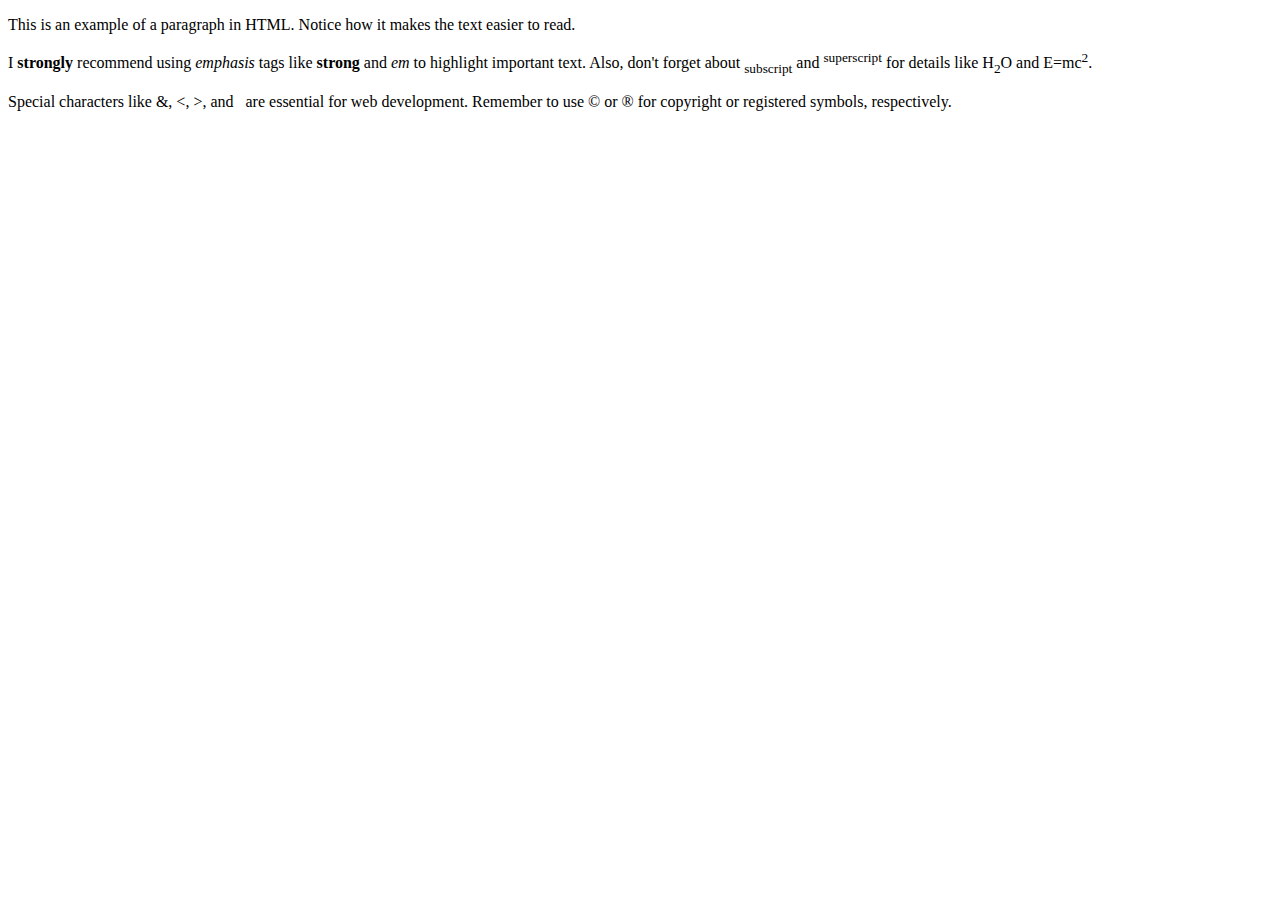
<file: html_basic/base_index.html>
<!DOCTYPE html>
<html lang="en">
<head>
  <meta charset="UTF-8">
  <meta name="viewport" content="width=device-width, initial-scale=1.0">
  <title>Document</title>
</head>
<body>
  <p>This is an example of a paragraph in HTML. Notice how it makes the text easier to read.</p>
  <p>I <strong>strongly</strong> recommend using <em>emphasis</em> tags like <strong>strong</strong> 
    and <em>em</em> to highlight important text. Also, don't forget about <sub>subscript</sub> 
    and <sup>superscript</sup> for details like H<sub>2</sub>O and E=mc<sup>2</sup>.</p>
  <p>Special characters like &amp;, &lt;, &gt;, and &nbsp; are essential for web development. 
    Remember to use &copy; or &reg; for copyright or registered symbols, respectively.</p>
</body>
</html>
</file>
